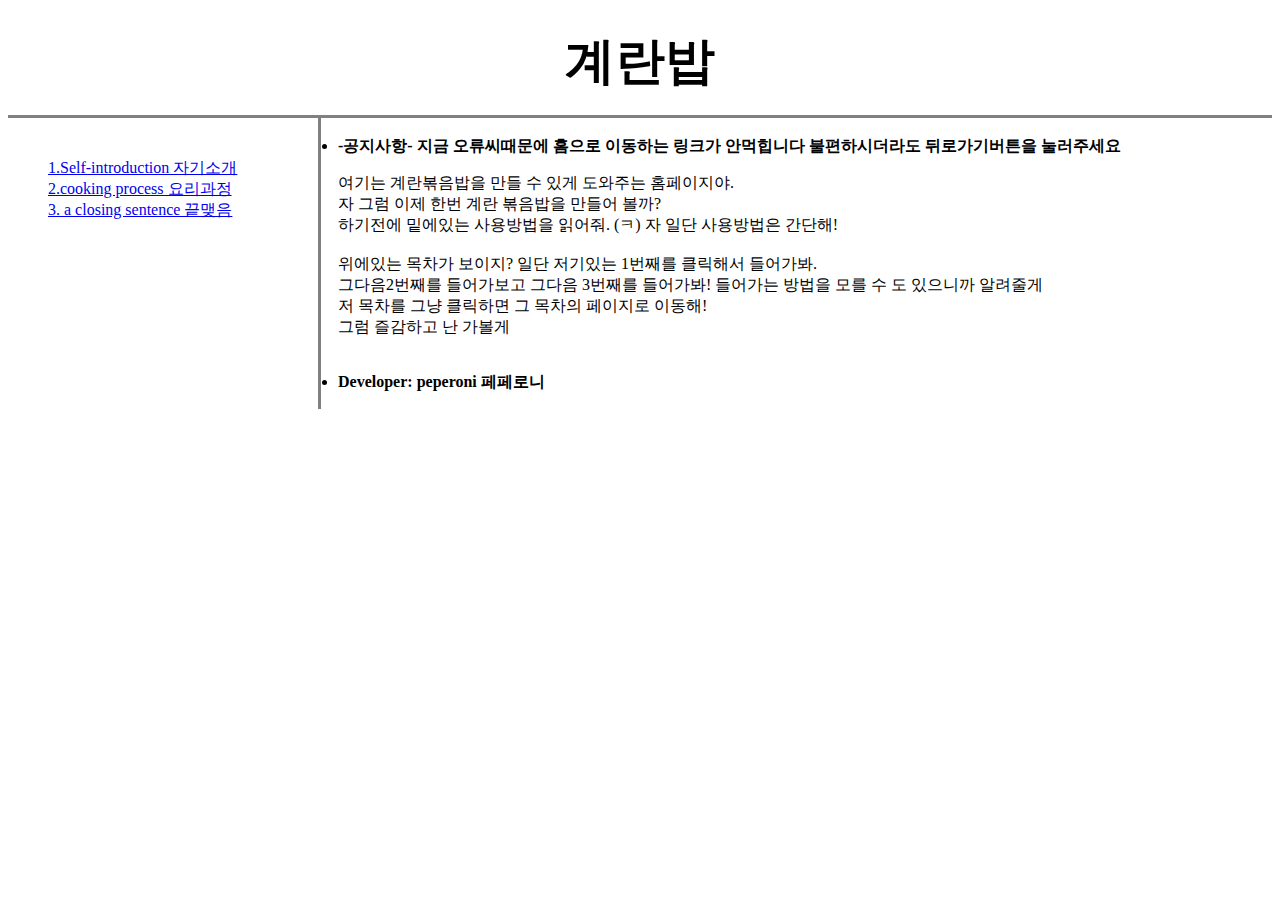
<file: index.html>
<!doctype html>
<html>
<head>
  <title>Egg Rice Recipe 간단한요리</title>
  <meta charset="utf-8">
  <link rel="stylesheet" href="style.css">
  </head>
 <body>
       <h1>계란밥</h1>
  <div id="grid">
    <ol>
      <a href="1.eggrice.html">1.Self-introduction 자기소개 </a>
      <a href="2.eggrice.html">2.cooking process 요리과정 <br></a>
      <a href="3.eggrice.html"> 3. a closing sentence 끝맺음 </a>
    </ol>
     <div id="at">
            <br>
         <li><strong>-공지사항- 지금 오류씨때문에 홈으로 이동하는 링크가 안먹힙니다 불편하시더라도 뒤로가기버튼을 눌러주세요</li></strong>
         <div>
              <p>
                여기는 계란볶음밥을 만들 수 있게 도와주는 홈페이지야.
                <br>
                자 그럼 이제 한번 계란 볶음밥을 만들어 볼까?
                <br> 하기전에 밑에있는 사용방법을 읽어줘. (ㅋ)
                자 일단 사용방법은 간단해!
                <br>
                <br>
                위에있는 목차가 보이지? 일단 저기있는 1번째를 클릭해서 들어가봐.
                <br> 그다음2번째를 들어가보고 그다음 3번째를 들어가봐!
                들어가는 방법을 모를 수 도 있으니까 알려줄게
                <br>
                저 목차를 그냥 클릭하면 그 목차의 페이지로 이동해!
                <br>
                그럼 즐감하고 난 가볼게
                <br><br><li><strong> Developer: peperoni 페페로니</strong></li>
              </p>
            </div>
        </div>
 </body>
</html>
</file>
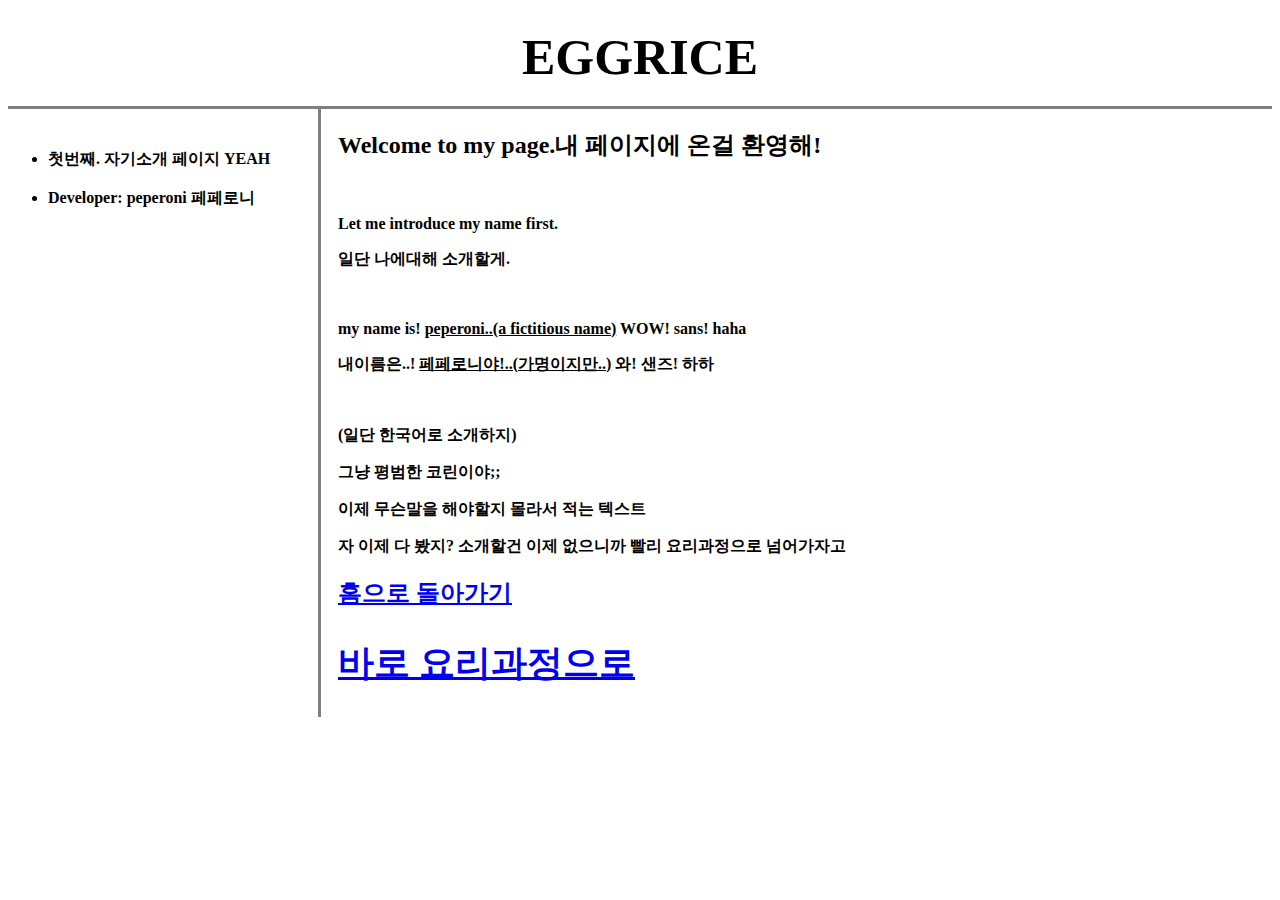
<file: 1.eggrice.html>
<!doctype html>
<html>
<head>
  <title>그냥 나에대해 소개하는 페이지</title>
  <meta charset="utf-8">
  <style>
  h1{
    font-size: 50px;
    text-align: center;
    border-bottom: 3px solid gray;
    margin: 0;
    padding: 20px;
  }
  ul{
    border-right:3px solid gray;
    width:230px;
    margin: 0px;
    padding: 40px;
  }
#grid{
  display: grid;
  grid-template-columns: 320px 1fr;
}
#at{
  padding-left: 10px;
}
@media(max-width:800px) {
  #grid{
    display:block;
    }
  #grid ul{
    border-right: none;
  }
  h1{
    border-bottom:none;
  }
  ul{
    padding-right:1000px;
    border-bottom: 3px solid gray;
  }
}
  </style>
</head>
<body>
  <h1>EGGRICE</h1>
  <!--div 1번째 위치-->
  <div id="grid">
  <ul>
    <li><strong>첫번째. 자기소개 페이지 YEAH<strong></li>
      <br>
        <li><strong> Developer: peperoni 페페로니 <strong></li>
        </ul>
          <!--div 2번째 위치-->
        <div id="at">
        <h2> <strong> Welcome to my page.내 페이지에 온걸 환영해!</strong> </h2>
        <br>
        <p><strong>Let me introduce my name first.</strong>
        <p><strong> 일단 나에대해 소개할게.</strong></p>
        <br>
        <p><strong>my name is! <u>peperoni..(a fictitious name)</u> WOW! sans!</strong> haha</p>
        <p><strong> 내이름은..! <u> 페페로니야!..(가명이지만..)</u> 와! 샌즈! </strong> 하하</p>
        <br>
      <p>(일단 한국어로 소개하지)</p>
      <p><strong>그냥 평범한 코린이야;;</strong></p>
      <p>이제 무슨말을 해야할지 몰라서 적는 텍스트</p>
      자 이제 다 봤지? 소개할건 이제 없으니까 빨리 요리과정으로 넘어가자고
      <br>
      <h2><strong><u><a href="index.html" title="돌아가는 버튼">홈으로 돌아가기</u></strong><h2>
      <h2><strong><u><a href="2.eggrice.html" title="돌아가는 버튼">바로 요리과정으로</u></strong><h2>
          <!--div 3번째 위치-->
      </div>
</body>
</html>
</file>
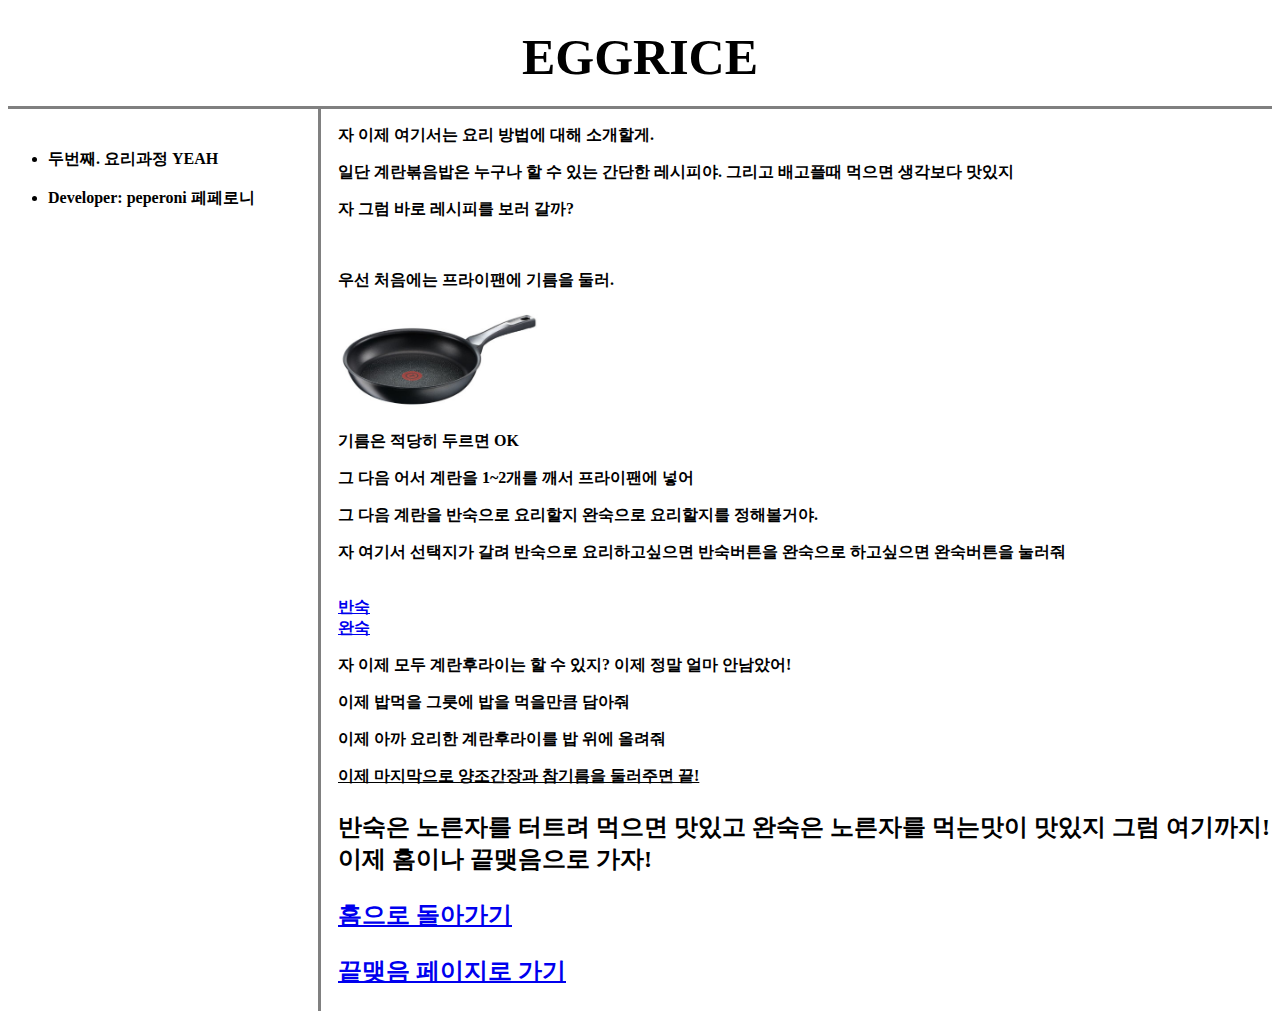
<file: 2.eggrice.html>
<!doctype html>
<html>
<head>
  <title>Egg Rice Recipe</title>
  <meta charset="utf-8">
  <style>
  h1{
    font-size: 50px;
    text-align: center;
    border-bottom: 3px solid gray;
    margin: 0;
    padding: 20px;
  }
  ul{
    border-right:3px solid gray;
    width:230px;
    margin: 0px;
    padding: 40px;
  }
#grid{
  display: grid;
  grid-template-columns: 320px 1fr;
}
#at{
  padding-left: 10px;
}
@media(max-width:800px) {
  #grid{
    display:block;
    }
  #grid ul{
    border-right: none;
  }
  h1{
    border-bottom:none;
  }
  ul{
    padding-right:1000px;
    border-bottom: 3px solid gray;
  }
}
  </style>
</head>
<body>
  <h1>EGGRICE<a href=""></a></h1>
  <div id="grid">
  <ul>
        <li><strong>두번째. 요리과정 YEAH<strong></li>
          <br>
        <li><strong>Developer: peperoni 페페로니<strong></li>
  </ul>
        <div id="at">
    <p><strong>자 이제 여기서는 요리 방법에 대해 소개할게.</strong></p>
    <p>일단 계란볶음밥은 누구나 할 수 있는 간단한 레시피야. 그리고 배고플때 먹으면 생각보다 맛있지</p>
    <p><strong>자 그럼 바로 레시피를 보러 갈까?</strong></p>
    <br>
    <p>우선 처음에는 프라이팬에 기름을 둘러.</p>
    <img src="prp.jpg" width="200">
    <p>기름은 적당히 두르면 OK</p>
    <p>그 다음 어서 계란을 1~2개를 깨서 프라이팬에 넣어</p>
    <p><strong>그 다음 계란을 반숙으로 요리할지 완숙으로 요리할지를 정해볼거야.</strong></p>
    <p>자 여기서 선택지가 갈려 반숙으로 요리하고싶으면 반숙버튼을 완숙으로 하고싶으면 완숙버튼을 눌러줘</p>
    <br>
    <strong><a href="반숙.html" title="반숙요리법" class="pepeguin">반숙</a></strong>
    <br>
    <strong><a href="완숙.html" title="완숙요리법" class="pepeguin">완숙</a></strong>
<br>
    <p>자 이제 모두 계란후라이는 할 수 있지? 이제 정말 얼마 안남았어!</p>
    <p>이제 밥먹을 그릇에 밥을 먹을만큼 담아줘</p>
    <p><strong>이제 아까 요리한 계란후라이를 밥 위에 올려줘</p></strong>
    <p><strong><u>이제 마지막으로 양조간장과 참기름을 둘러주면 끝!</u></strong></p>
    <h2><p>반숙은 노른자를 터트려 먹으면 맛있고 완숙은 노른자를 먹는맛이 맛있지 그럼 여기까지! 이제 홈이나 끝맺음으로 가자!</p><h2>
      <h2><strong><u><a href="index.html" title="돌아가는 버튼">홈으로 돌아가기</u></strong><h2>
      <p><strong><a href="3.eggrice.html" title="끝맺음페이지로">끝맺음 페이지로 가기</a></strong></p>
    </div>
</body>
</html>
</file>
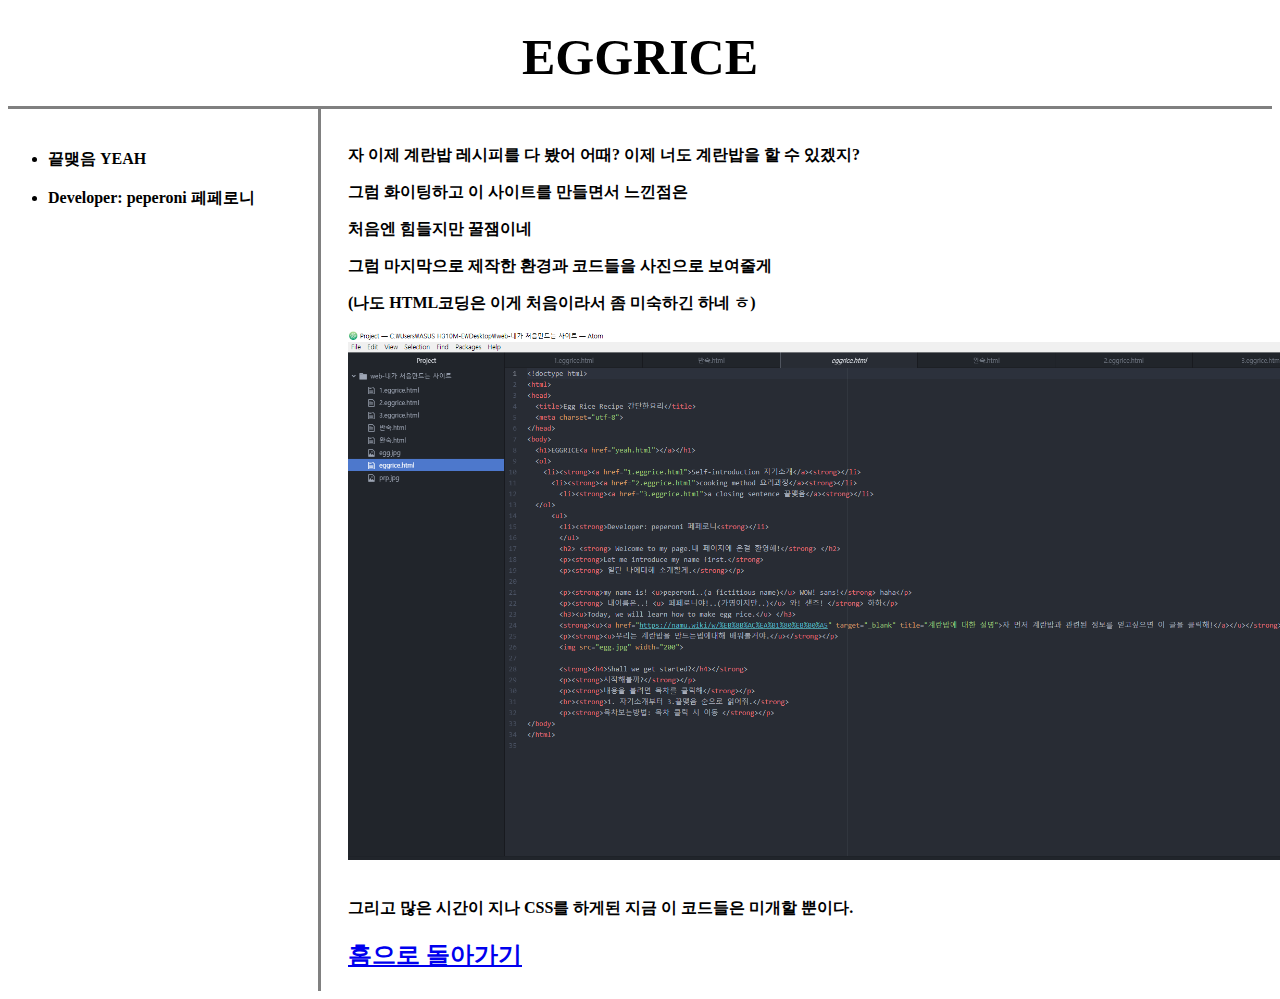
<file: 3.eggrice.html>
<!doctype html>
<html>
<head>
  <title>끝맺음</title>
  <meta charset="utf-8">
  <style>
  h1{
    font-size: 50px;
    text-align: center;
    border-bottom: 3px solid gray;
    margin: 0;
    padding: 20px;
  }
  ul{
    border-right:3px solid gray;
    width:230px;
    margin: 0px;
    padding: 40px;
  }
  #grid{
    display: grid;
    grid-template-columns: 320px 1fr;
  }
  #at{
    padding-left: 20px;
    padding-top: 20px;
  }
  @media(max-width:800px) {
    #grid{
      display:block;
      }
    #grid ul{
      border-right: none;
    }
    h1{
      border-bottom:none;
    }
    ul{
      padding-right:1000px;
      border-bottom: 3px solid gray;
    }
  }
  </style>
</head>
<body>
  <h1>EGGRICE<a href=""></a></h1>
  <div id="grid">
  <ul>
        <li><strong>끝맺음 YEAH<strong></li>
          <br>
        <li><strong>Developer: peperoni 페페로니<strong></li>
  </ul>
  <div id="at">
        <p><strong>자 이제 계란밥 레시피를 다 봤어 어때? 이제 너도 계란밥을 할 수 있겠지?<strong><p>
        <p><strong>그럼 화이팅하고 이 사이트를 만들면서 느낀점은</p></strong>
        <p><strong>처음엔 힘들지만 꿀잼이네</strong></p>
        <p><strong>그럼 마지막으로 제작한 환경과 코드들을 사진으로 보여줄게</strong></p>
        (나도 HTML코딩은 이게 처음이라서 좀 미숙하긴 하네 ㅎ)
        <p><img src="roob.png" width="1000" border:2px; red;></p>
        <br>
        그리고 많은 시간이 지나 CSS를 하게된 지금 이 코드들은 미개할 뿐이다.
        <br>
        <h2><strong><u><a href="index.html" title="돌아가는 버튼">홈으로 돌아가기</u></strong><h2>
  </div>
</body>
</html>
</file>
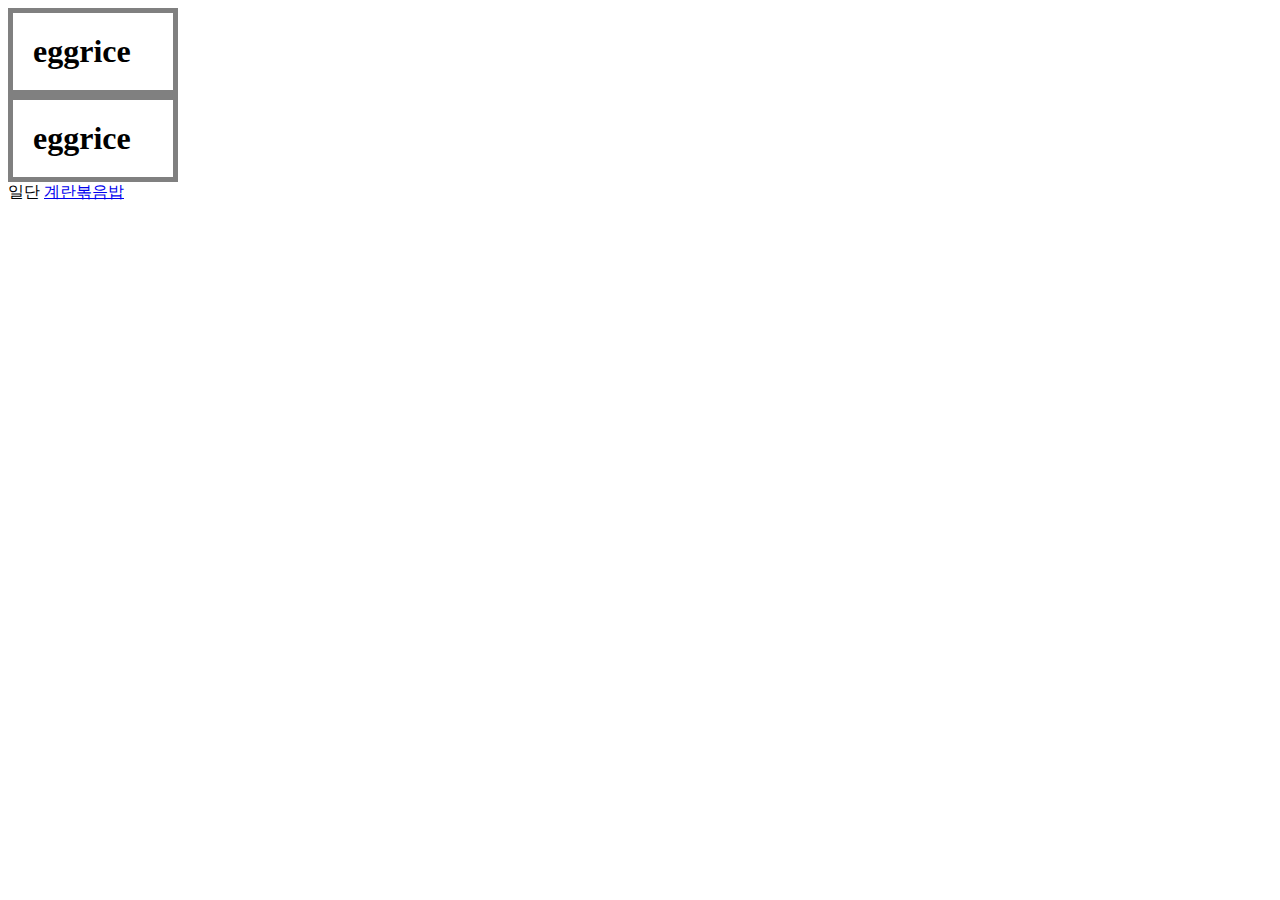
<file: box.html>
<!DOCTYPE html>
<html>
<head>
  <title>제목</title>
  <meta charset="utf-8">
  <style>
    h1{
      border:5px solid gray;
      padding: 20px;
      margin: 0;
      width:120px;
    }
  </style>
  </head>
  <body>
    <h1>eggrice</h1>
    <h1>eggrice</h1>

    일단 <a
    href="file:///C:/Users/ASUS%20H310M-E/Desktop/web-%EB%82%B4%EA%B0%80%20%EC%B2%98%EC%9D%8C%EB%A7%8C%EB%93%9C%EB%8A%94%20%EC%82%AC%EC%9D%B4%ED%8A%B8/2.eggrice.html">계란볶음밥</a>
  </body>
</html>
</file>
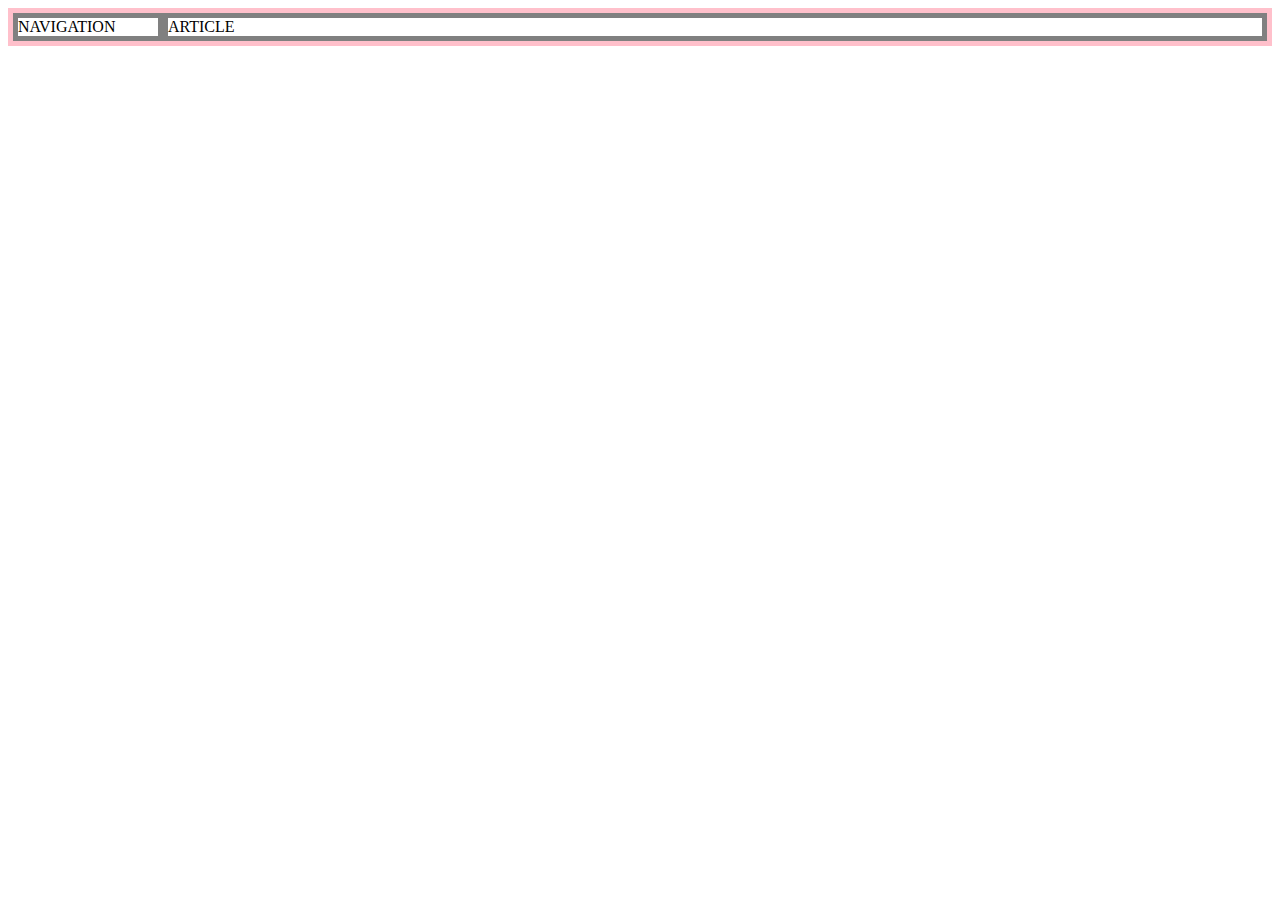
<file: grid.html>
<!DOCTYPE html>
<html>

  <title>Home</title>
  <meta charset="utf-8">
  <style>
    #grid{
      border:5px solid pink;
      display:grid;
      grid-template-columns: 150px 1fr;
    }
    div{
      border:5px solid gray;
    }
  </style>
  <head>
 </head>
 <body>
   <div id="grid">
   <div>NAVIGATION</div>
   <div>ARTICLE</div>
   </div>
 </body>
</html>
</file>
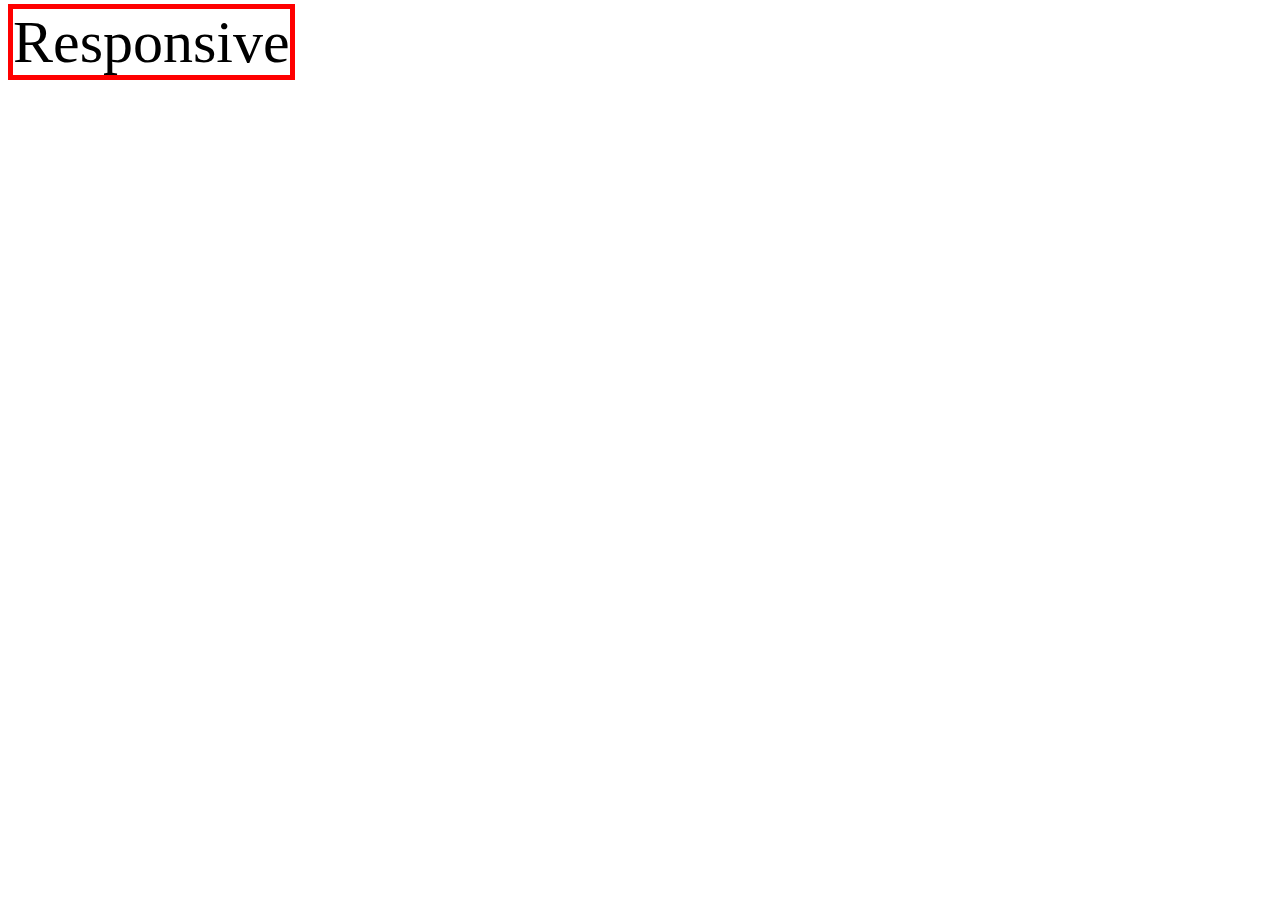
<file: mediaquery.html>
<!DOCTYPE html>
<html>
  <meta charset="utf-8">
  <title></title>
  <style>
    div{
      border:5px solid red;
      font-size: 60px;
      display: inline;
    }
    @media(max-width:800px){
      div{
        display: none;
      }
    }
  </style>
  <head>
  </head>
  <body>
    <div>
      Responsive
    </div>
  </body>
</html>
</file>
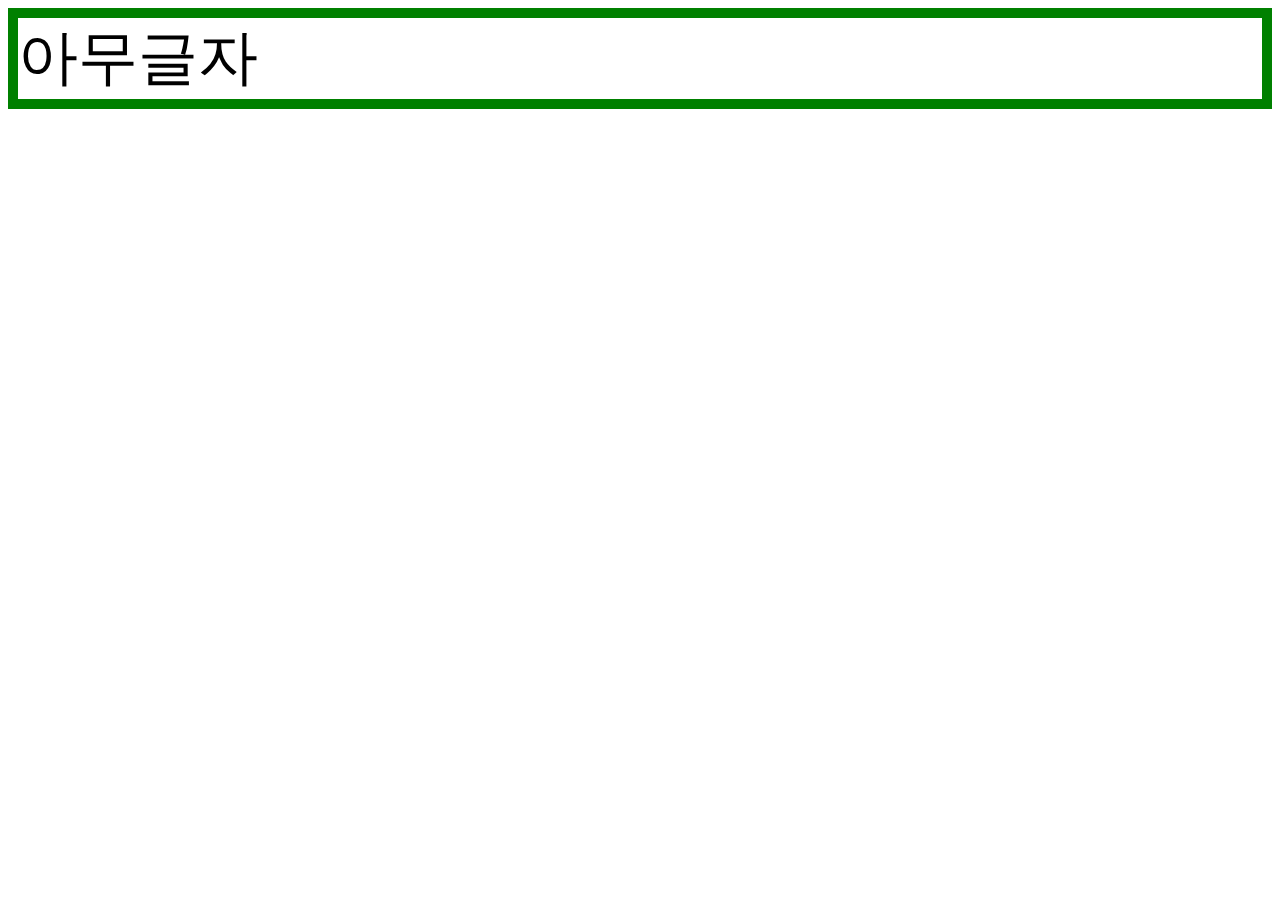
<file: pp.html>
<!DOCTYPE html>
<html>
<head>
  <title>제목</title>
  <meta charset="utf-8">
  <style>
  div{
    border:10px solid green;
    font-size: 60px
    }
    @media(max-width:800px) {
      div{
        display: none;
      }
    }
  </style>
  </head>
  <body>
    <div>
    아무글자
  </div>
  </body>
</html>
</file>
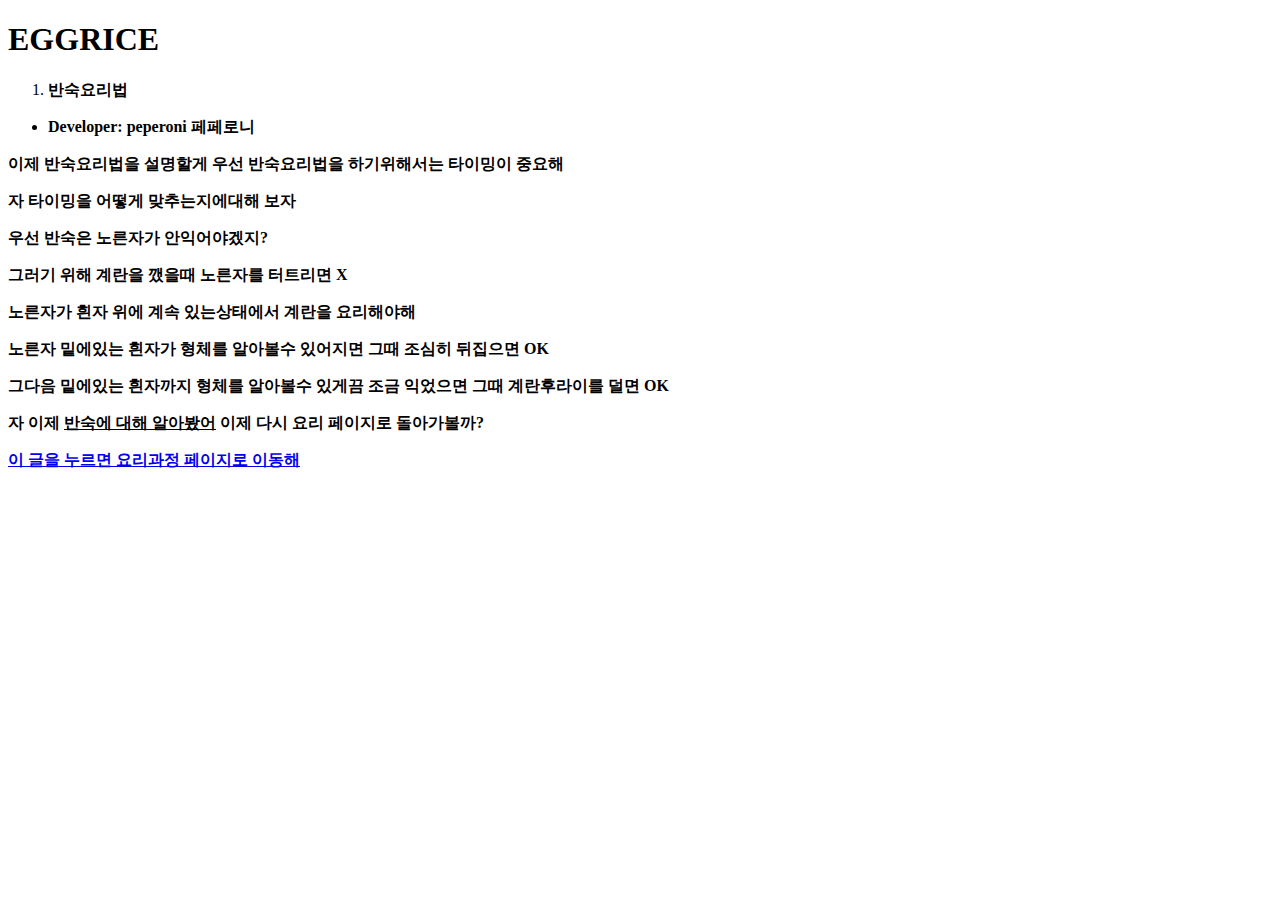
<file: 반숙.html>
<!doctype html>
<html>
<head>
  <title>반숙요리법</title>
  <meta charset="utf-8">
</head>
<body>
  <h1>EGGRICE<a href="yeah.html"></a></h1>
  <ol>
    <li><strong>반숙요리법<strong></li>
  </ol>
      <ul>
        <li><strong>Developer: peperoni 페페로니<strong></li>
        </ul>
      <p>이제 반숙요리법을 설명할게 우선 반숙요리법을 하기위해서는 타이밍이 중요해</p>
      <p>자 타이밍을 어떻게 맞추는지에대해 보자</p>
      <p>우선 반숙은 노른자가 <strong>안익어야겠지?</strong><p>
        <p> 그러기 위해 계란을 깼을때 노른자를 터트리면 X </P>
        <p>노른자가 흰자 위에 계속 있는상태에서 계란을 요리해야해</P>
        <p>노른자 밑에있는 흰자가 <strong>형체를 알아볼수 있어지면 그때 조심히 뒤집으면 OK</strong> </p>
        <p>그다음 밑에있는 흰자까지 형체를 알아볼수 있게끔 <strong>조금 익었으면 그때 계란후라이를 덜면 OK </strong></p>
        <p>자 이제 <u>반숙에 대해 알아봤어</u> 이제 다시 요리 페이지로 돌아가볼까?</p>
        <strong><a href="2.eggrice.html" title="요리과정으로 돌아가기">이 글을 누르면 요리과정 페이지로 이동해</a></strong>

</body>
</html>
</file>
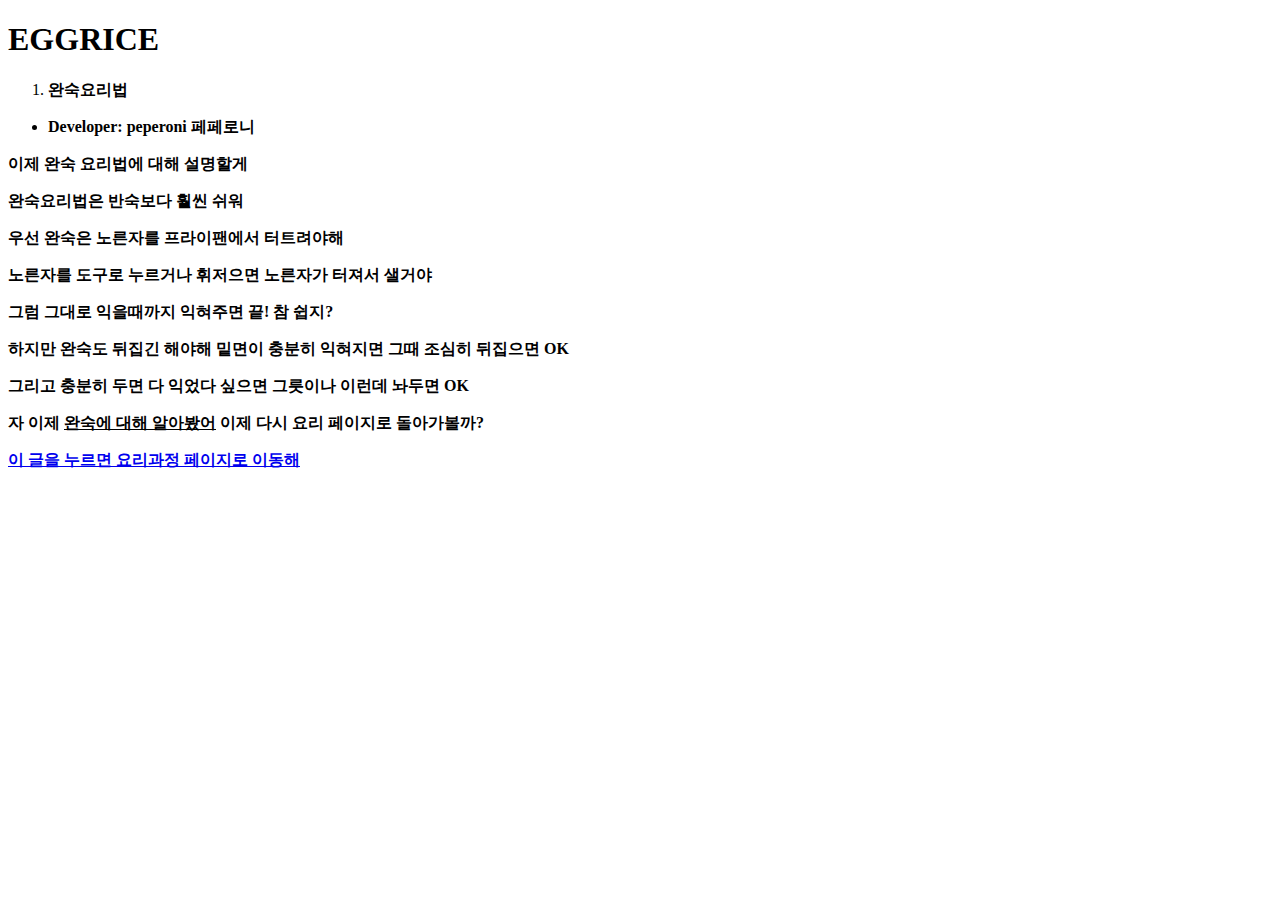
<file: 완숙.html>
<!doctype html>
<html>
<head>
  <title>완숙요리법</title>
  <meta charset="utf-8">
</head>
<body>
  <h1>EGGRICE<a href="yeah.html"></a></h1>
  <ol>
    <li><strong>완숙요리법<strong></li>
  </ol>
      <ul>
        <li><strong>Developer: peperoni 페페로니<strong></li>
        </ul>
        <p>이제 완숙 요리법에 대해 설명할게</p>
        <p>완숙요리법은 반숙보다 훨씬 쉬워</p>
        <p>우선 완숙은 노른자를 <strong>프라이팬에서 터트려야해</strong><p>
          <p> 노른자를 도구로 누르거나 휘저으면 노른자가 터져서 샐거야 </P>
          <p>그럼 그대로 익을때까지 익혀주면 끝! 참 쉽지?</P>
          <p>하지만 완숙도 뒤집긴 해야해 <strong>밑면이 충분히 익혀지면 그때 조심히 뒤집으면 OK</strong> </p>
          <p>그리고 충분히 두면 다 익었다 싶으면 그릇이나 이런데 놔두면 OK</p>
          <p>자 이제 <u>완숙에 대해 알아봤어</u> 이제 다시 요리 페이지로 돌아가볼까?</p>
          <strong><a href="2.eggrice.html" title="요리과정으로 돌아가기">이 글을 누르면 요리과정 페이지로 이동해</a></strong>
</body>
</html>
</file>
<file: style.css>
<style>
  body{
    margin: 0px;
  }
  h1 {
    font-size: 50px;
    text-align: center;
    border-bottom: 3px solid gray;
    margin: 0;
    padding: 20px;
  }
  #grid ol{
    border-right:3px solid gray;
    width:230px;
    margin: 0px;
    padding: 40px;
  }
  #grid{
    display: grid;
    grid-template-columns: 320px 1fr;
  }
  #at{
    padding-left: 10px;
  }
  @media(max-width:800px) {
    #grid{
      display:block;
      }
      #grid ol{
        border-right: none;
      }
    h1{
      border-bottom:none;
    }
    ol{
      border-bottom: 3px solid gray;
    }
  }
</style>
</file>
